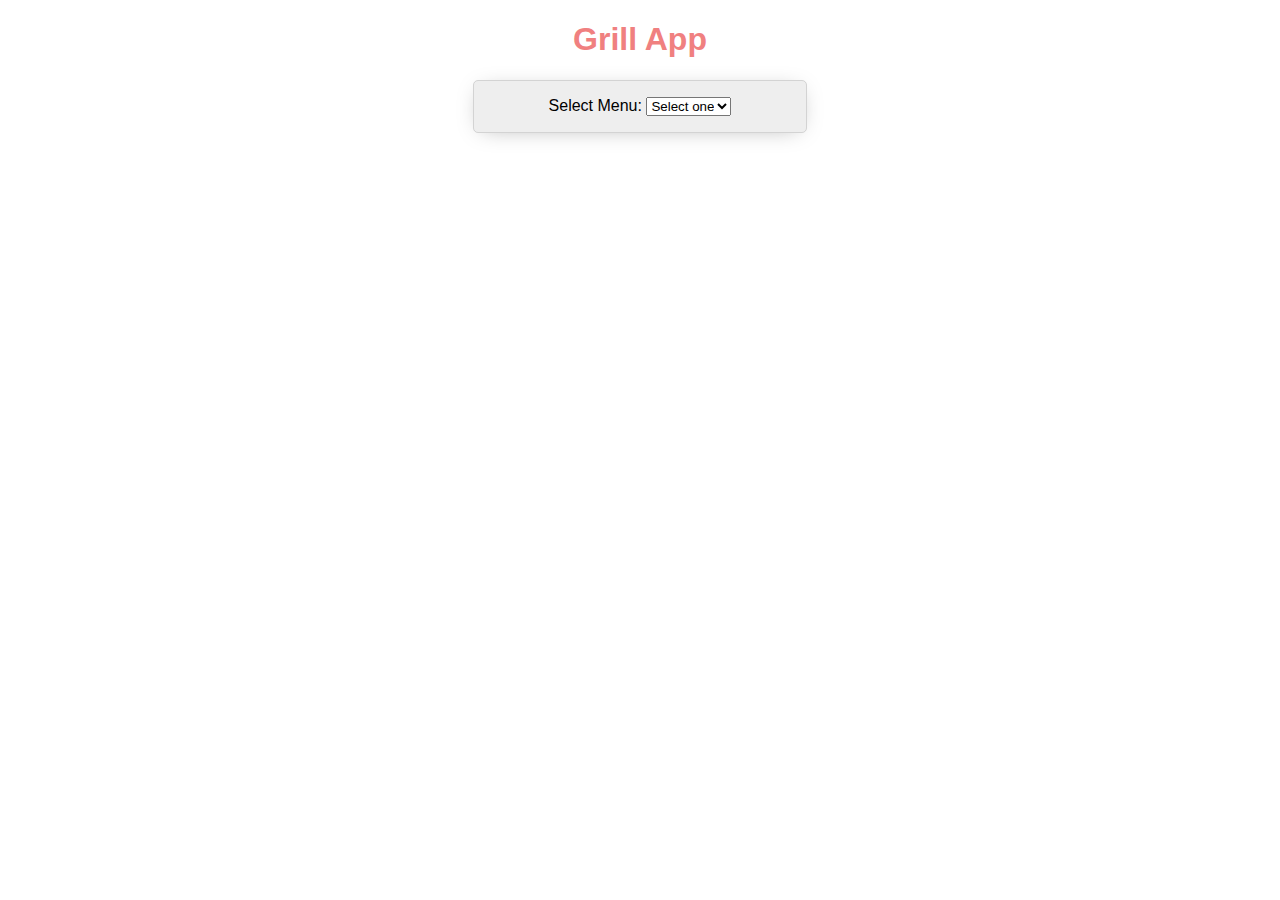
<file: index.html>
<!DOCTYPE HTML>
<html lang="en">
<head>
  <meta charset='utf-8' />
  <title>Grill App</title>
  <link href='css/styles.css' rel='stylesheet' type='text/css' />  
</head>
<body>

  <h1 class="title">Grill App</h1>

  <div class="container">
    <div id="info">    
      <label for="selectMenu">Select Menu:</label>
      <select name="selectMenu" id="selectMenu">
        <option value="select" selected>Select one</option>        
      </select>
    </div>
  
    <div id="grills"></div>
  </div>

  <script src='js/packer.js'></script>
  <script src='js/index.js'></script>

</body>
</html>
</file>
<file: css/styles.css>
body { 
  font-family: sans-serif;
  text-align: center;
}

.title {
  color: lightcoral;
}

.container {
  display: grid;
  grid-gap: 4rem;
  grid-template-columns: 1fr;
  justify-items: center;
  margin: 0 auto;
  width: 90%;
}

#info {
  background-color: #EEE; 
  border: 1px solid lightgray;
  border-radius: 5px;
  box-shadow: 0 3px 23px -9px rgba(0,0,0,0.35);
  padding: 1em;
  width: 300px;
}

#grills { 
  display: flex;
  flex-wrap: wrap;
  justify-content: center;
  position: relative;
  gap: 1rem;
}

.grill {
  border-radius: 5px;
  box-shadow: 0 0 0 10px white, 0 0 0 11px lightgray, 0 3px 23px rgba(0,0,0,0.35);
  height: 200px;
  margin: 2rem 1.5rem;
  outline-offset: 10px;
  position: relative;
  width: 300px;
}

.grillTitle {
  font-size: 1.3em;
  font-weight: 300;
  top: -4rem;
  position: relative;
}

.grillItem {
  align-items: center;
  border: 2px solid white;
  border-radius: 5px;
  box-sizing: border-box;
  display: flex;
  font-size: 0.9em;
  justify-content: center;
  position: absolute;
}

.animated {
  -webkit-animation-duration: .5s;
  animation-duration: .5s;  
  -webkit-animation-fill-mode: both;
  animation-fill-mode: both;
}

.fadeInDown {
  -webkit-animation-name: fadeInDown;
  animation-name: fadeInDown;
}

@-webkit-keyframes fadeInDown {
  0% {
    opacity: 0;
    -webkit-transform: translate3d(0, -100%, 0);
    transform: translate3d(0, -100%, 0);
  }
  to {
    opacity: 1;
    -webkit-transform: translateZ(0);
    transform: translateZ(0);
  }
}
@keyframes fadeInDown {
  0% {
    opacity: 0;
    -webkit-transform: translate3d(0, -100%, 0);
    transform: translate3d(0, -100%, 0);
  }
  to {
    opacity: 1;
    -webkit-transform: translateZ(0);
    transform: translateZ(0);
  }
}
</file>
